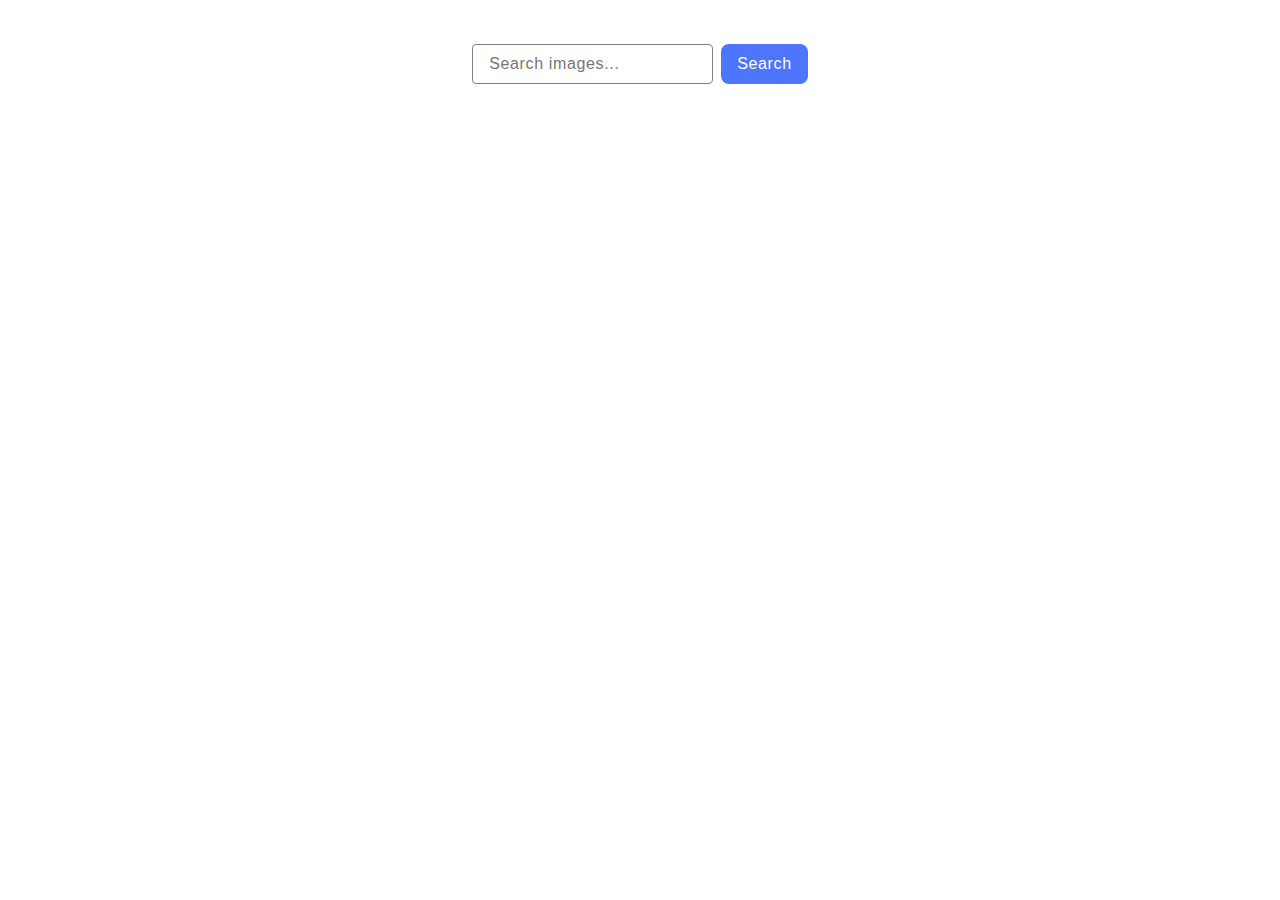
<file: src/index.html>
<!DOCTYPE html>
<html lang="en">
  <head>
    <meta charset="UTF-8" />
    <meta name="viewport" content="width=device-width, initial-scale=1.0" />
    <link rel="stylesheet" href="./css/styles.css" />
    <link rel="preconnect" href="https://fonts.googleapis.com" />
    <link rel="preconnect" href="https://fonts.gstatic.com" crossorigin />
    <link
      href="https://fonts.googleapis.com/css2?family=Montserrat:ital,wght@0,100..900;1,100..900&display=swap"
      rel="stylesheet"
    />
    <title>Document</title>
  </head>
  <body>
    <form class="search-image-form">
      <input type="text" name="input" placeholder="Search images..." />
      <button type="submit" name="submit">Search</button>
    </form>
    <ul class="gallery"></ul>
    <button type="button" class="visually-hidden show-more">Load more</button>
    <span class="loader visually-hidden"></span>
    <script type="module" src="./main.js"></script>
  </body>
</html>
</file>
<file: src/css/styles.css>
@import url('./reset.css');

body {
  font-family: 'Montserrat', sans-serif;
  display: flex;
  flex-direction: column;
  align-items: center;
}
:root {
  font-family: 'Montserrat', Inter, Avenir, Helvetica, sans-serif;
  font-size: 16px;
  line-height: 24px;
  font-weight: 400;

  color: #242424;

  font-synthesis: none;
  text-rendering: optimizeLegibility;
  -webkit-font-smoothing: antialiased;
  -moz-osx-font-smoothing: grayscale;
  -webkit-text-size-adjust: 100%;
}
.search-image-form {
  margin: 0 auto;
  padding-top: 36px;
  padding-bottom: 32px;
  max-width: 371px;
  display: flex;
  align-items: center;
  gap: 8px;
}
input {
  margin: 0;
  box-sizing: border-box;
  height: 40px;
  padding: 8px 16px 8px 16px;
  font-size: 16px;
  font-weight: 400;
  line-height: 24px;
  letter-spacing: 0.04em;
  border-radius: 4px;
  outline: none;
  border: 1px solid #808080;
  width: 100%;
}
input:hover {
  border: 1px solid #000000;
}
input:focus {
  border: 1px solid #4e75ff;
}
button {
  box-sizing: border-box;
  border: none;
  border-radius: 8px;
  padding: 8px 16px 8px 16px;
  color: white;
  background-color: #4e75ff;
  font-size: 16px;
  font-weight: 500;
  line-height: 24px;
  letter-spacing: 0.04em;
}
button:hover {
  background: #6c8cff;
}
.loader {
  width: 12px;
  height: 12px;
  border-radius: 50%;
  display: block;
  margin: 15px auto;
  position: relative;
  color: #000;
  box-sizing: border-box;
  animation: animloader 2s linear infinite;
}
.visually-hidden {
  position: absolute;
  width: 1px;
  height: 1px;
  margin: -1px;
  border: 0;
  padding: 0;
  white-space: nowrap;
  clip-path: inset(100%);
  clip: rect(0 0 0 0);
  overflow: hidden;
}

@keyframes animloader {
  0% {
    box-shadow: 14px 0 0 -2px, 38px 0 0 -2px, -14px 0 0 -2px, -38px 0 0 -2px;
  }
  25% {
    box-shadow: 14px 0 0 -2px, 38px 0 0 -2px, -14px 0 0 -2px, -38px 0 0 2px;
  }
  50% {
    box-shadow: 14px 0 0 -2px, 38px 0 0 -2px, -14px 0 0 2px, -38px 0 0 -2px;
  }
  75% {
    box-shadow: 14px 0 0 2px, 38px 0 0 -2px, -14px 0 0 -2px, -38px 0 0 -2px;
  }
  100% {
    box-shadow: 14px 0 0 -2px, 38px 0 0 2px, -14px 0 0 -2px, -38px 0 0 -2px;
  }
}
a:hover {
  cursor: pointer;
}
.gallery {
  max-width: 1128px;
  margin: 0 auto;
  display: flex;
  flex-wrap: wrap;
  gap: 24px;
  row-gap: 24px;
  padding-bottom: 32px;
}
li {
  border: 1px solid #000000;
  box-sizing: border-box;
  width: 360px;
  height: 200px;
}
.gallery-image {
  height: 150px;
  width: 360px;
  object-fit: cover;
}
.text-div {
  display: flex;
  gap: 28px;
  padding: 4px 0;
}
p {
  font-size: 12px;
  font-weight: 600;
  line-height: 20px;
  letter-spacing: 0.04em;
  text-align: center;
  margin: 0 auto;
}
</file>
